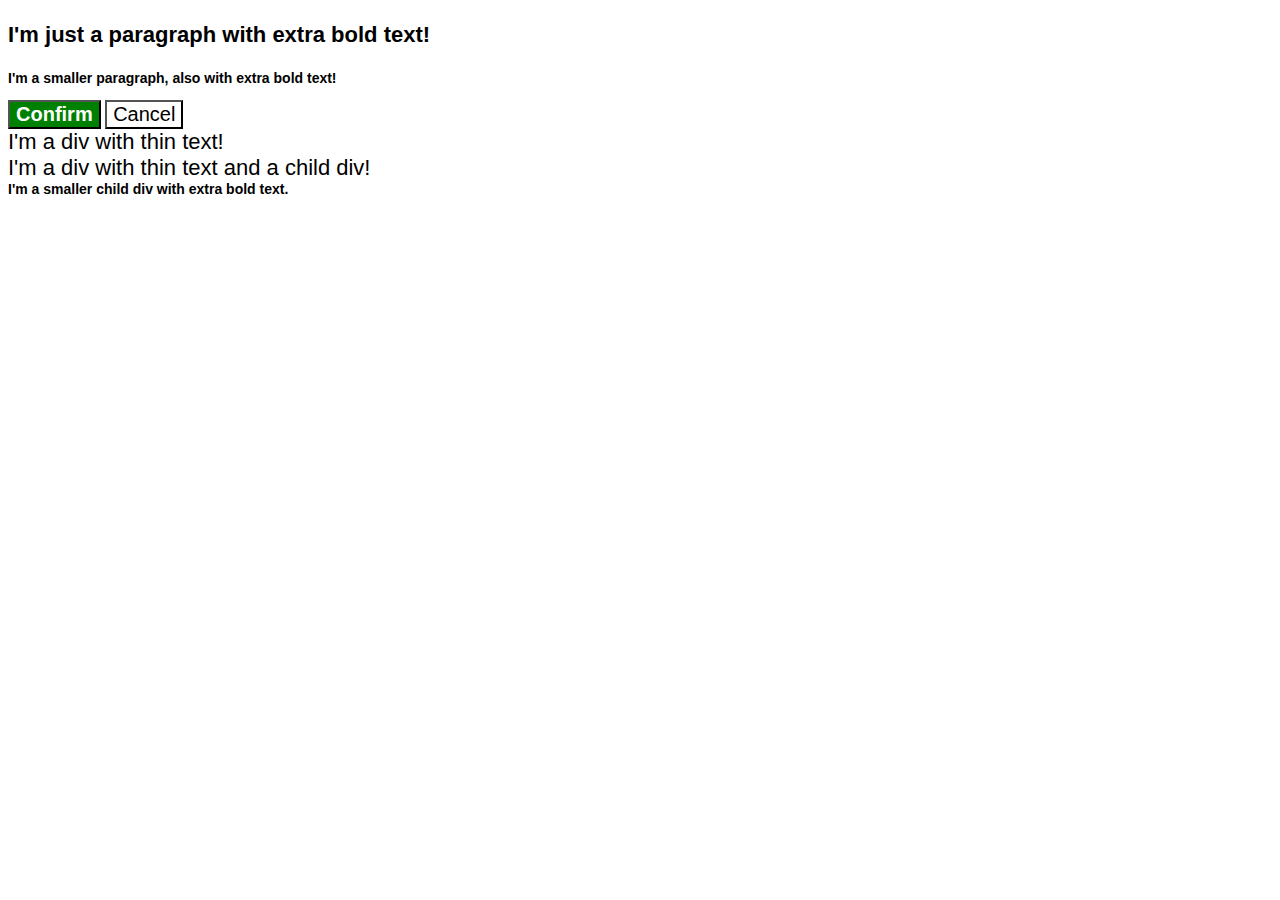
<file: index.html>
<!DOCTYPE html>
<html lang="en">
  <head>
    <meta charset="UTF-8">
    <meta http-equiv="X-UA-Compatible" content="IE=edge">
    <meta name="viewport" content="width=device-width, initial-scale=1.0">
    <title>Fix the Cascade</title>
    <link rel="stylesheet" href="style.css">
  </head>
  <body>
    <p class="para">I'm just a paragraph with extra bold text!</p>
    <p class="para small-para">I'm a smaller paragraph, also with extra bold text!</p>

    <button id="confirm-button" class="button confirm">Confirm</button>
    <button id="cancel-button" class="button cancel">Cancel</button>

    <div class="text">I'm a div with thin text!</div>
    <div class="text">I'm a div with thin text and a child div!
      <div class="text child">I'm a smaller child div with extra bold text.</div>
    </div>
  </body>
</html>
</file>
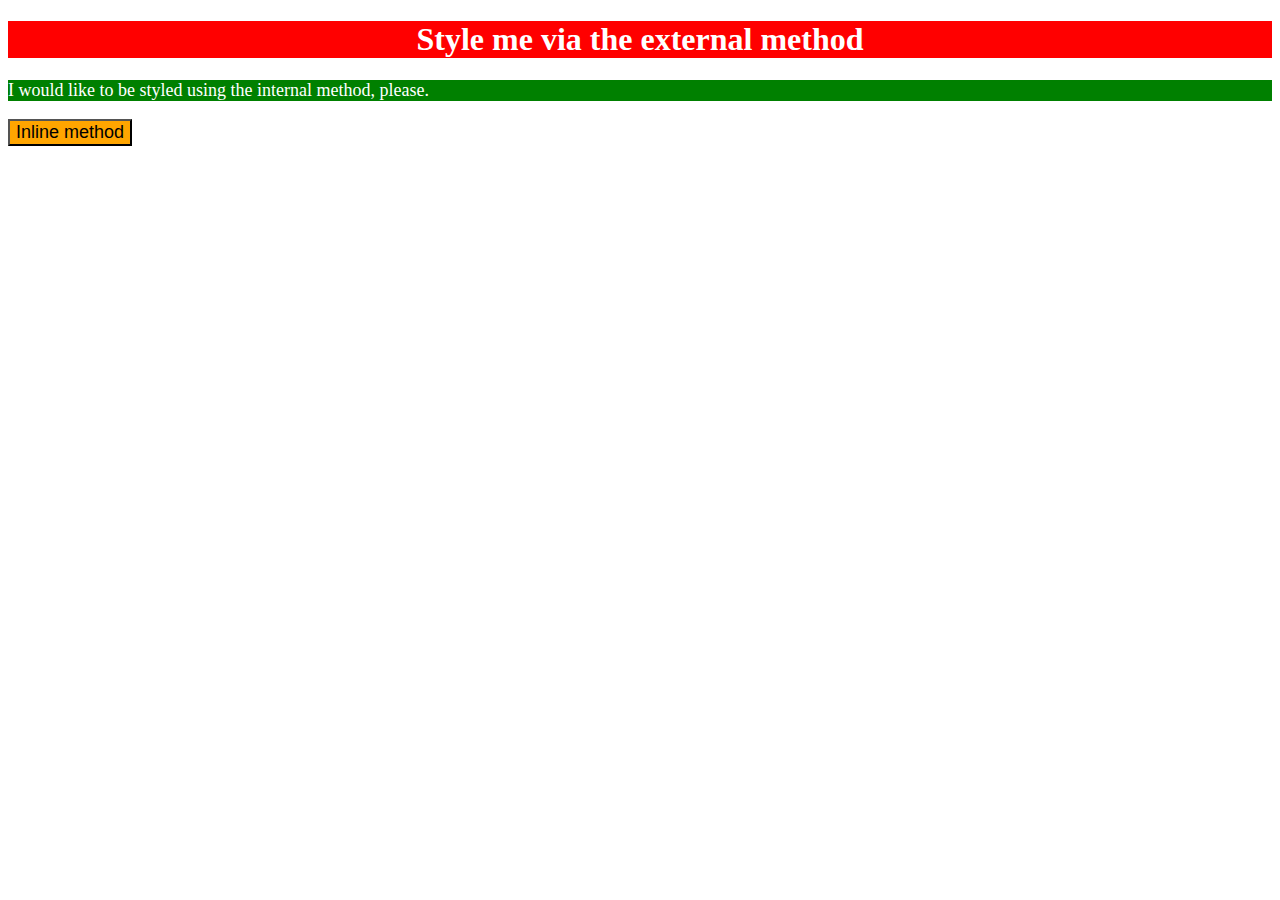
<file: 01-css-methods/index.html>
<!DOCTYPE html>
<html lang="en">
<head>
    <meta charset="UTF-8">
    <meta name="viewport" content="width=device-width, initial-scale=1.0">
    <title>CSS Methods</title>

    <link href="style.css" rel="stylesheet" />

    <style>
        p{
            background-color: green;
            color: white;
            text-align: left;
            font-size: 18px;
        }
    </style>
</head>
<body>

    <h1>Style me via the external method</h1>

    <p>I would like to be styled using the internal method, please.</p>

    <button style="background-color: orange; font-size: 18px;">Inline method</button>
    
</body>
</html>
</file>
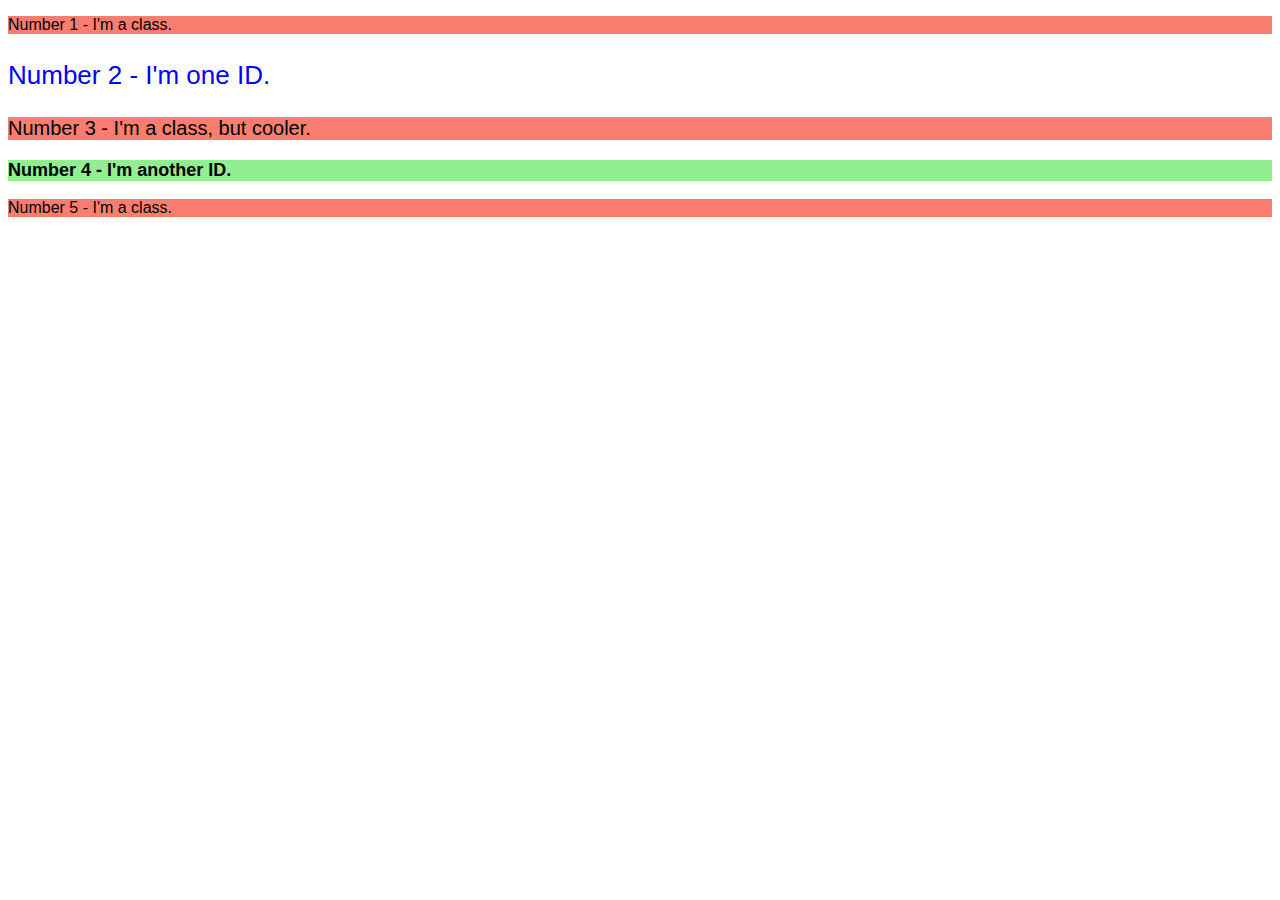
<file: 02-class-id-selectors/index.html>
<!DOCTYPE html>
<html lang="en">
<head>
    <meta charset="UTF-8">
    <meta name="viewport" content="width=device-width, initial-scale=1.0">
    <title>Class & ID Selectors</title>

    <link rel="stylesheet" href="style.css">
</head>
<body>
    <p class="salmon ">Number 1 - I'm a class.</p>
    <p id="blue-text">Number 2 - I'm one ID.</p>
    <p class="salmon medium-text">Number 3 - I'm a class, but cooler.</p>
    <p id="large-text">Number 4 - I'm another ID.</p>
    <p class="salmon">Number 5 - I'm a class.</p>

    
</body>
</html>
</file>
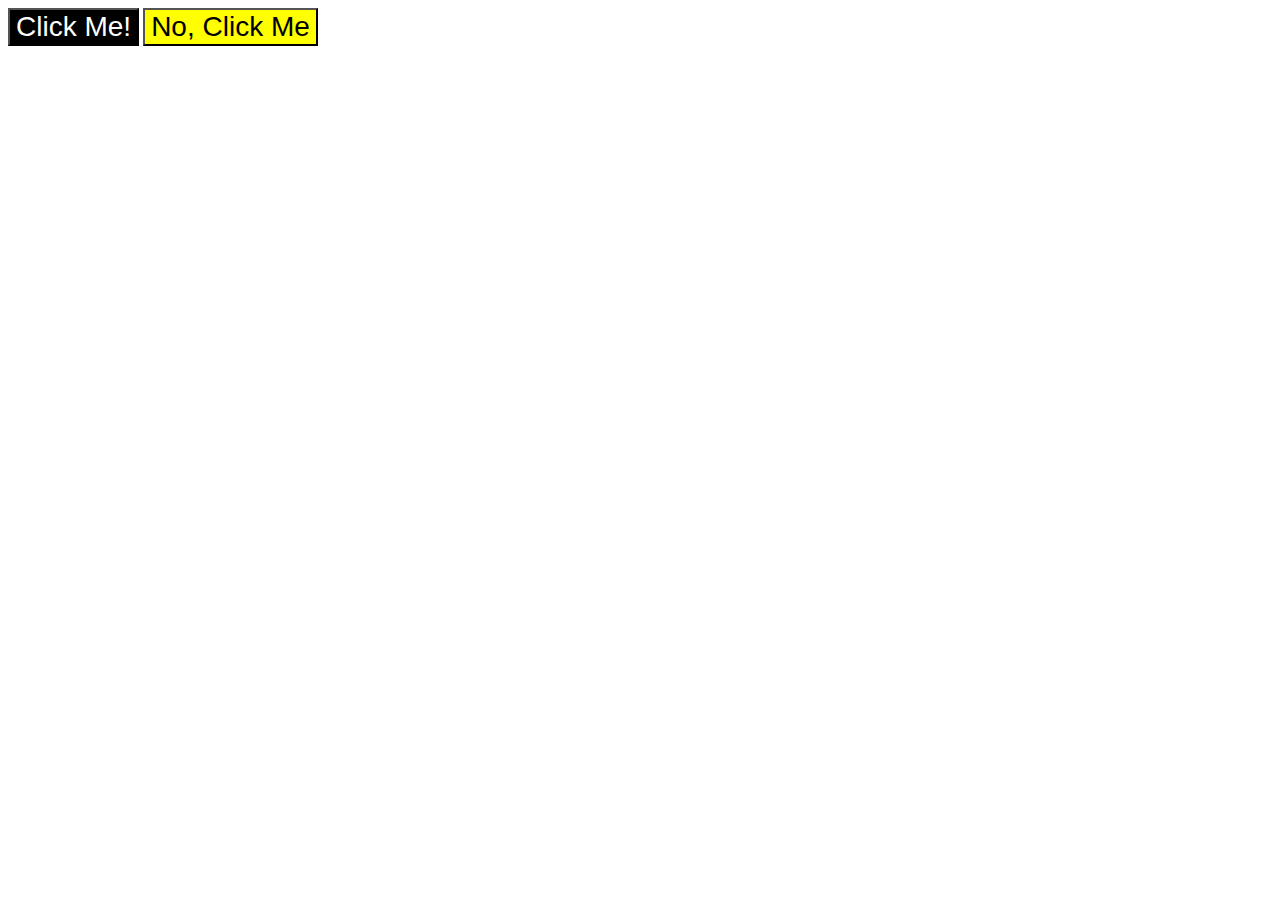
<file: 03-group-selectors/index.html>
<!DOCTYPE html>
<html lang="en">
<head>
    <meta charset="UTF-8">
    <meta name="viewport" content="width=device-width, initial-scale=1.0">
    <title>Group Selectors</title>

    <link rel="stylesheet" href="style.css">
</head>
<body>

    <button class="black-button">Click Me!</button>
    <button class="yellow-button">No, Click Me</button>
    
</body>
</html>
</file>
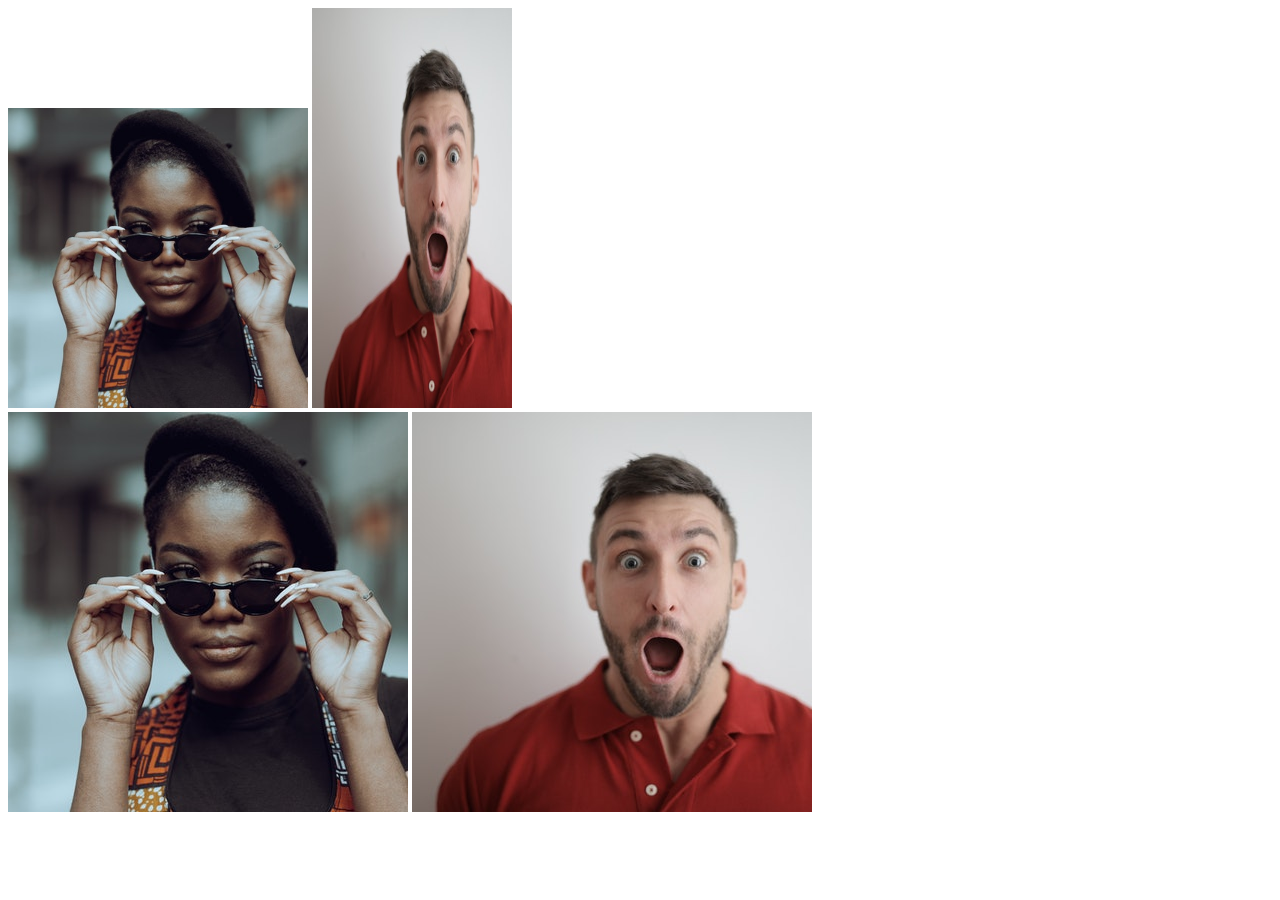
<file: 04-chain-selectors/index.html>
<!DOCTYPE html>
<html lang="en">
  <head>
    <meta charset="UTF-8">
    <meta http-equiv="X-UA-Compatible" content="IE=edge">
    <meta name="viewport" content="width=device-width, initial-scale=1.0">
    <title>Chaining Selectors</title>
    <link rel="stylesheet" href="style.css">
  </head>
  <body>
    <!-- Check image source path. Review Foundations lesson - Links and Images -->
    <!-- Use the classes BELOW this line -->
    <div>
      <img class="avatar proportioned" src="./images/pexels-katho-mutodo-8434791.jpg" alt="Woman with glasses">
      <img class="avatar distorted" src="./images/pexels-andrea-piacquadio-3777931.jpg" alt="Man with surprised expression">
    </div>
    <!-- Use the classes ABOVE this line -->
    <div>
      <img class="original proportioned" src="./images/pexels-katho-mutodo-8434791.jpg" alt="Woman with glasses">
      <img class="original distorted" src="./images/pexels-andrea-piacquadio-3777931.jpg" alt="Man with surprised expression">
    </div>
  </body>
</html>
</file>
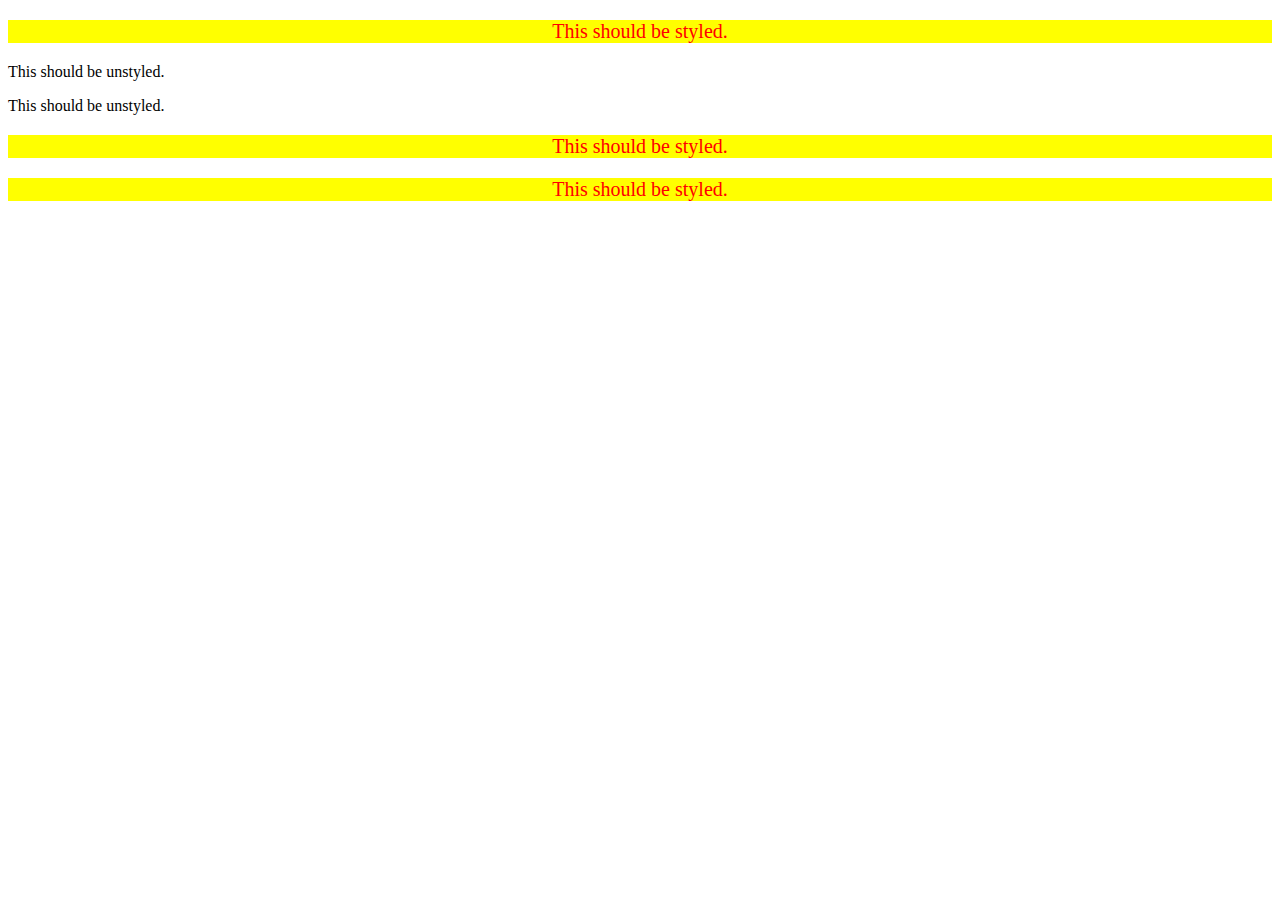
<file: 05-descendant-selectors/index.html>
<!DOCTYPE html>
<html lang="en">
  <head>
    <meta charset="UTF-8">
    <meta http-equiv="X-UA-Compatible" content="IE=edge">
    <meta name="viewport" content="width=device-width, initial-scale=1.0">
    <title>Descendant Combinator</title>
    <link rel="stylesheet" href="style.css">
  </head>
  <body>
    <div class="container">
      <p class="text">This should be styled.</p>
    </div>
    <p class="text">This should be unstyled.</p>
    <p class="text">This should be unstyled.</p>
    <div class="container">
      <p class="text">This should be styled.</p>
      <p class="text">This should be styled.</p>
    </div>
  </body>
</html>
</file>
<file: style.css>
body {
    font-family: Arial, Helvetica, sans-serif;
  }
  
  .para {
    font-size: 22px;
  }

  .para,
  .small-para {
    color: hsl(0, 0%, 0%);
    font-weight: 800;
  }
  
  .small-para {
    font-size: 14px;
    font-weight: 800;
  }

  .button {
    background-color: rgb(255, 255, 255);
    color: rgb(0, 0, 0);
    font-size: 20px;
  }
  
  .confirm {
    background: green;
    color: white;
    font-weight: bold;
  } 
  
  div.text {
    color: rgb(0, 0, 0);
    font-size: 22px;
    font-weight: 100;
  }

  div .child {
    color: rgb(0, 0, 0);
    font-weight: 800;
    font-size: 14px;
  }
</file>
<file: 01-css-methods/style.css>
h1{
    background-color: red;
    color: white;
    text-align: center;
    font-family: 'Times New Roman', Times, serif;
    font-weight: bold;
}
</file>
<file: 02-class-id-selectors/style.css>
*{
    font-family: Verdana, Geneva, Tahoma, sans-serif;
}

.salmon{
    background-color: hsl(6, 93%, 71%);
}

.alt-font{
    font-family: 
}

#blue-text{
    color: hsl(240, 100%, 50%);
    font-size: 26px;
}

#large-text{
    color:black;
    font-size: 18px;
    font-weight: bolder;
    background-color: hsl(120, 73%, 75%);
}

.medium-text{
    font-size: 20px;
}
</file>
<file: 03-group-selectors/style.css>
.black-button{
    background-color: #000000;
    color: #ffffff;
}

.yellow-button{
    background-color: #ffff00;
    color: #000000;
}

.black-button,.yellow-button{
    font-size: 28px;
    font-family: Arial, Times New Roman, sans-serif;
}
</file>
<file: 04-chain-selectors/style.css>
.avatar.proportioned{
    width: 300px;
    height: auto;
}

.avatar.distorted{
    width: 200px;
    height: 400px;
}
</file>
<file: 05-descendant-selectors/style.css>
.container .text{
    background-color: #ffff00;
    color: #ff0000;
    font-size: 20px;
    text-align: center;
}
</file>
